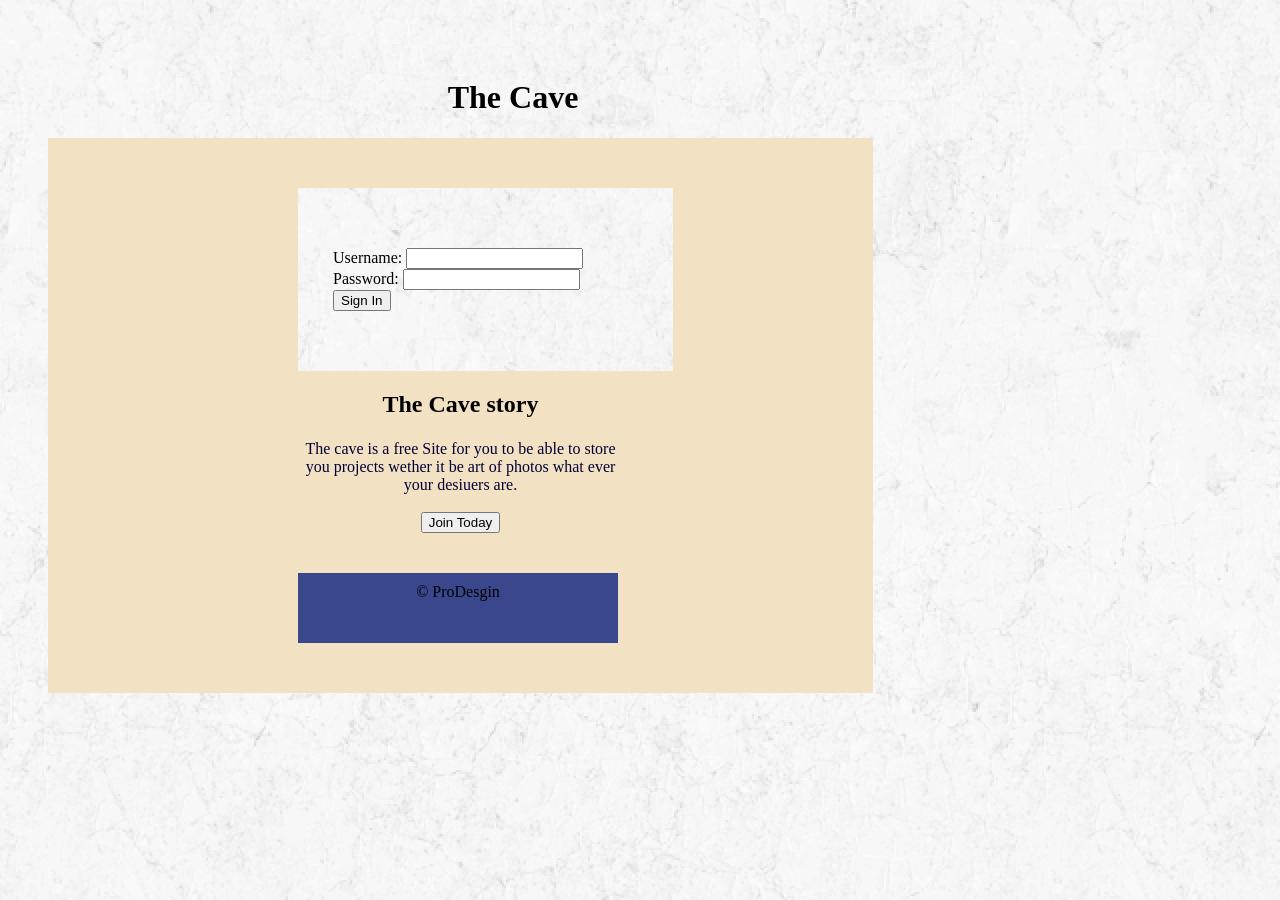
<file: Finning_Marcus_PWA2_project /index.html>
<!doctype html>
<html>
<head>
<meta charset="UTF-8">
<title>The Cave logon</title>
</head>
	<!-- CSS concatenated and minified via ant build script-->
	<link rel="stylesheet" href="css/style.css">
    <link rel="stylesheet" href="css/jquery-ui-1.10.4.custom.css">
    <link rel="stylesheet" href="css/jquery-ui-1.10.4.custom.min.css">
	<!-- end CSS-->
	
</head>

<body>



  

<!--- log on form with submit buttion and option to save log on info and or stay log on for 24 hours -->

<header class="main">
<h1>The Cave</h1>
</header>
<div class="contaner">


<div class="logon">
	<form id="loginForm" >
    <label>Username: </label><input name="signinButtion" type="text" id="user" class="masterTooltip"
    title="please enter your username" required /><br>
    <label>Password: </label><input name="signinBrttion" type="password" id="pass" class="masterTooltip" title="please enter your password" required/><br>
    <input name="signinButton" type="button" id="signinButtion" value="Sign In"/>
</div>




<div class="logo">
 
</div> 


<div align="left"><!-- the join section give you a littil history about us resion why to join the sight with a join us buttion to got the registration page-->
</div>
<div class="join">
  
    
<div align="center">
    <!-- join buttion -->
    <h2>The Cave story</h2>
    <div>
    
    <p>The cave is a free Site for you to be able to store you projects wether it be art of photos what ever your desiuers are.</p>
    <input name="register" type="button" id="register" value="Join Today"/> 
</div>
  
  <h2 align="center"></h2>
  <p align="center"></p>
</div>

<footer id="footer" 
		<div align="center">&copy; ProDesgin  </div>
</footer>



<!-- jquery -->
      <script src="http://ajax.googleapis.com/ajax/libs/jquery/1.11.0/jquery.min.js"></script>
      <!-- plugins -->
     
      <!-- main -->
      <script type="text/javascript" src="js/main.js"></script></div>
      <script type="text/javascript" src="js/jquery-ui-1.10.4.custom.js"></script>
    <script type="text/javascript" src="js/jquery-ui-1.10.4.custom.min.js"></script>


</body>
  
</html>
</file>
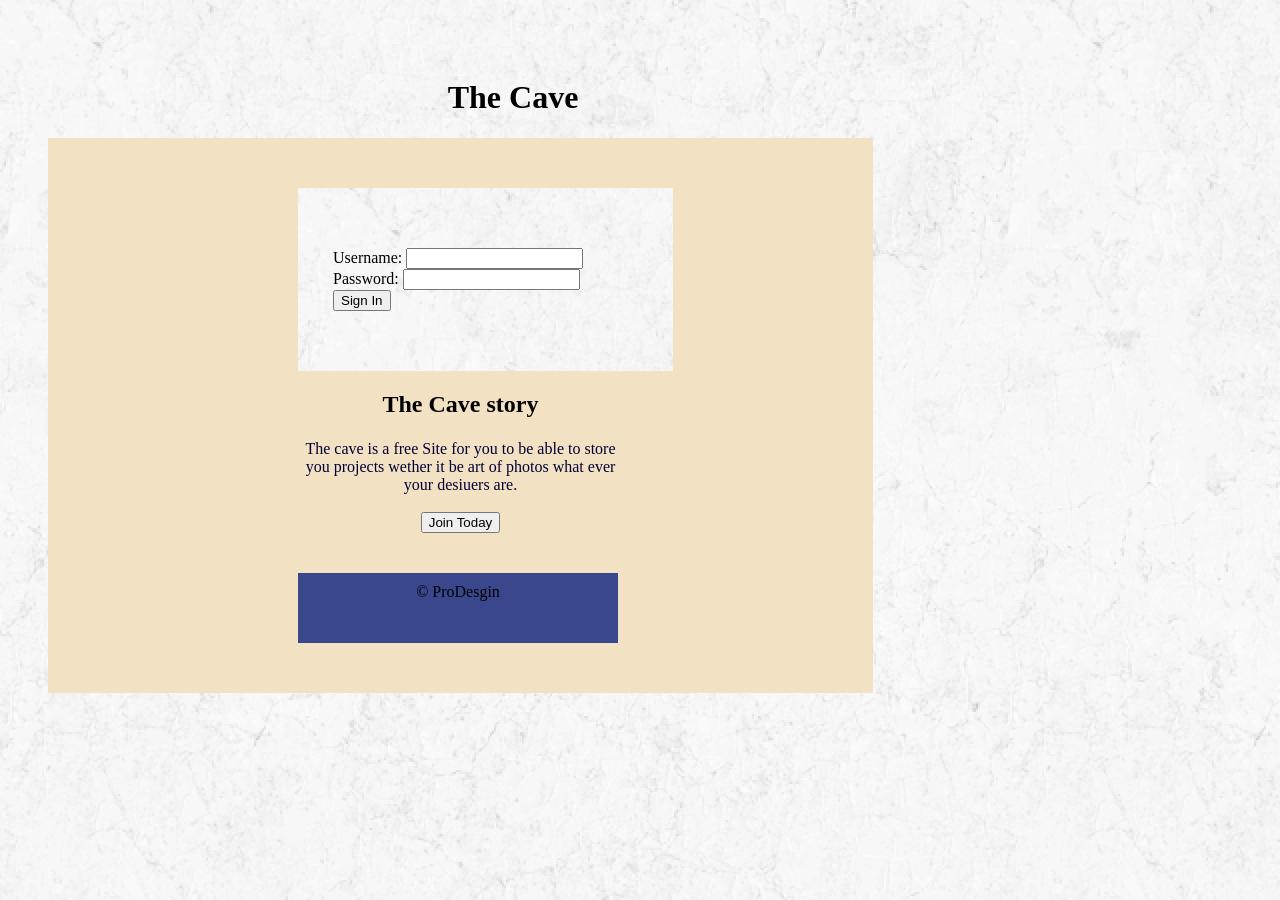
<file: Finning_Marcus_PWA2_project/index.html>
<!doctype html>
<html>
<head>
<meta charset="UTF-8">
<title>The Cave logon</title>
</head>
	<!-- CSS concatenated and minified via ant build script-->
	<link rel="stylesheet" href="css/style.css">
    <link rel="stylesheet" href="css/jquery-ui-1.10.4.custom.css">
    <link rel="stylesheet" href="css/jquery-ui-1.10.4.custom.min.css">
	<!-- end CSS-->
	
</head>

<body>



  

<!--- log on form with submit buttion and option to save log on info and or stay log on for 24 hours -->

<header class="main">
<h1>The Cave</h1>
</header>
<div class="contaner">


<div class="logon">
	<form id="loginForm" >
    <label>Username: </label><input name="signinButtion" type="text" id="user" class="masterTooltip"
    title="please enter your username" required /><br>
    <label>Password: </label><input name="signinBrttion" type="password" id="pass" class="masterTooltip" title="please enter your password" required/><br>
    <input name="signinButton" type="button" id="signinButtion" value="Sign In"/>
</div>




<div class="logo">
 
</div> 


<div align="left"><!-- the join section give you a littil history about us resion why to join the sight with a join us buttion to got the registration page-->
</div>
<div class="join">
  
    
<div align="center">
    <!-- join buttion -->
    <h2>The Cave story</h2>
    <div>
    
    <p>The cave is a free Site for you to be able to store you projects wether it be art of photos what ever your desiuers are.</p>
    <input name="regBtn" type="button" id="regBtn" value="Join Today"/> 
</div>
  
  <h2 align="center"></h2>
  <p align="center"></p>
</div>

<footer id="footer" 
		<div align="center">&copy; ProDesgin  </div>
</footer>



<!-- jquery -->
      <script src="http://ajax.googleapis.com/ajax/libs/jquery/1.11.0/jquery.min.js"></script>
      <!-- plugins -->
     
      <!-- main -->
      <script type="text/javascript" src="js/main.js"></script></div>
      <script type="text/javascript" src="js/jquery-ui-1.10.4.custom.js"></script>
    <script type="text/javascript" src="js/jquery-ui-1.10.4.custom.min.js"></script>


</body>
  
</html>
</file>
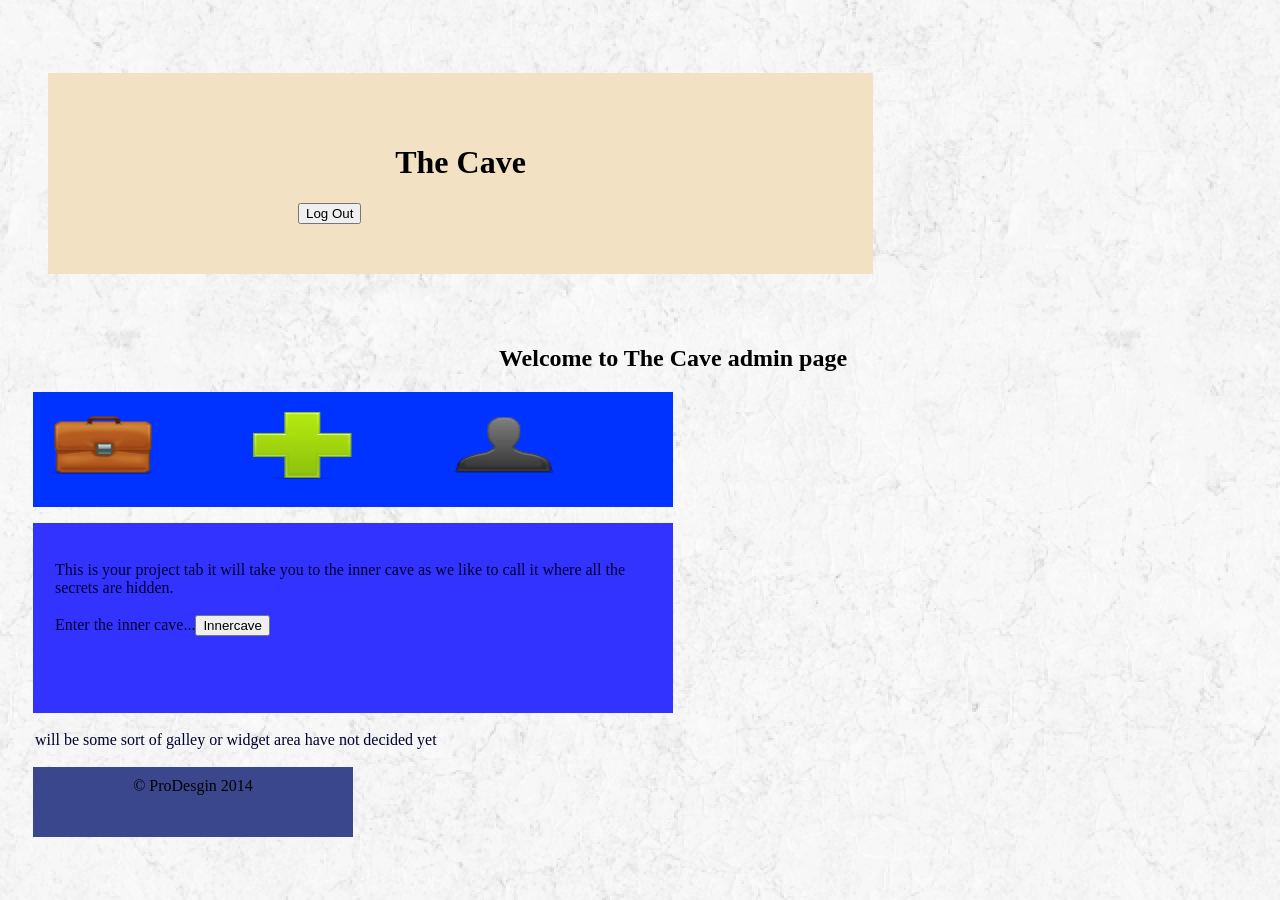
<file: Finning_Marcus_PWA2_project /admin.html>
<!doctype html>
<html>
<head>
<meta charset="UTF-8">
<title>The Cave Admin</title>

	<!-- CSS concatenated and minified via ant build script-->
	<link rel="stylesheet" href="css/style.css?v=1">
    <link rel="stylesheet" href="css/jquery-ui-1.10.4.custom.css">
    <link rel="stylesheet" href="css/jquery-ui-1.10.4.custom.min.css">
	<!-- end CSS-->
	
</head>

<body>
<div class="contaner">
<h1> The Cave </h1>
<header>
<div="logout">
<input name="logOut" type="button" id="logOut" value="Log Out"/>
</div>
</header>

<br>
<br>
		
		<h2> Welcome to The Cave admin page</h2>
<div>     <!-- admin box -->
<ul id="tabs-nav">
<li><a href="#projects"><img src="images/1408162345_briefcase_64.png" width="100px" height="67px" id="projects2"></a></li><li><a href="#tasks"><img src="images/plus.gif" width="100px" height="67px" id="tasks"></a></li><li><a href="#users"><img src="images/user.gif" width="100px" height="67px" id="users"></a></li>
</ul>
</div> 
<div id="tabs">
<p id="projects">
This is your project tab it will take you to the inner cave as we like to call it where all the secrets are hidden.<br><br>
Enter the inner cave...<input name="innercavebtn" type="button" id="innercavebtn" value="Innercave" />
<p id="tasks">
This is the task tab it will allow you to add and asign inner cave secrets to daybue or hide.<br><br>
Go to the Cave task...<input name="cavetaskbtn" type="button"  id="cavetaskbtn" value="CaveTask"/>
<p id="users">
this is the user buttion it will allow you to mangage and invite user to viwe you cave and update your cave profile.<br><br>Go to The cave user tab..<input name="caveuserbtn" type="button" id="caveuserbtn" value="Cave user"/>
</div>     <!-- content close-->
</div>     <!--nav close-->
<div class="gallery">
<p> will be some sort of galley or widget area have not decided yet</p>
</div>  

        
</div>

<footer id="footer" 
		<div align="center">&copy; ProDesgin 2014  </div>
</footer>


	
	
	
	<!-- jquery -->
	<script src="http://ajax.googleapis.com/ajax/libs/jquery/1.11.0/jquery.min.js"></script>
	<!-- plugins -->
    
	<!-- main -->
	<script type="text/javascript" src="js/main.js"></script>
	<script type="text/javascript" src="js/jquery-ui-1.10.4.custom.js"></script>
    <script type="text/javascript" src="js/jquery-ui-1.10.4.custom.min.js"></script>
  
</body>
</html>
</file>
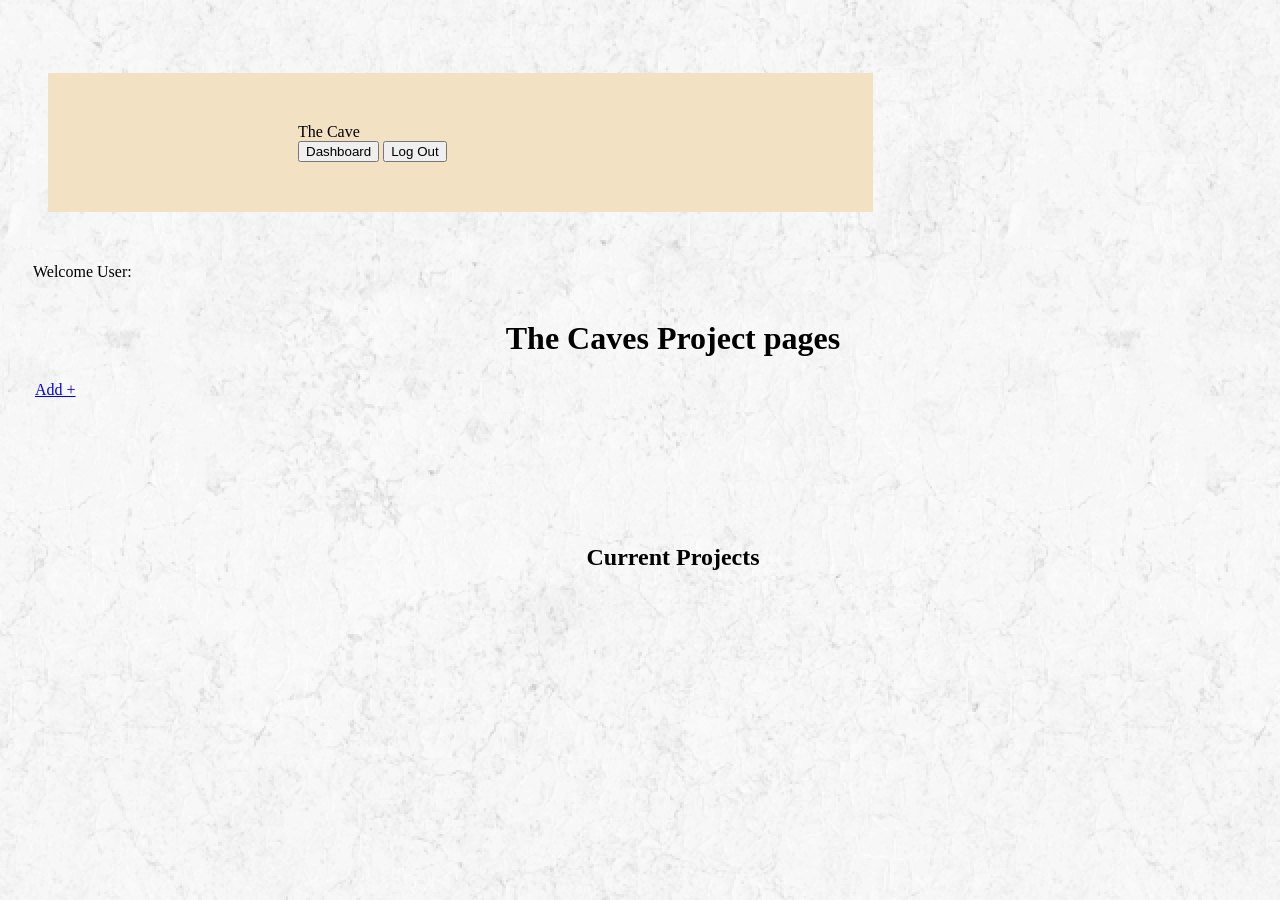
<file: Finning_Marcus_PWA2_project /projects.html>
<!doctype html>
<html>
<head>
<meta charset="UTF-8">
<title>The Cave Project</title>
</head>

<body>
	<!-- CSS concatenated and minified via ant build script-->
	<link rel="stylesheet" href="css/style.css?v=1">
    <link rel="stylesheet" href="css/jquery-ui-1.10.4.custom.css">
    <link rel="stylesheet" href="css/jquery-ui-1.10.4.custom.min.css">
	<!-- end CSS-->
	
</head>

<body>
<div class="contaner"
<h1> The Cave </h1>
<header>
<div="logout">
<input name="DashBoard" type="button" id="dashBoard" value="Dashboard"/>
<input name="logOut" type="button" id="logOut" value="Log Out"/>
</div>
</header>
<br>
<br>
<div class="userid">Welcome User:
</div>
<div class="container">
<br>
<br>
		
		<h1>  The Caves Project pages</h1>
</div>
<div class="welcome">
<p><a href="#" class="modalClick">Add +</a>
</p>
</div><!--closes Projects-->
<div id="projectlist">
			<h2>Current Projects</h2>

<div class="projects">

	</div> <!-- close project-->
</div><!-- close list-->

<!--- overlay --->
<div id="overlay">
	<div id="modal">
    	<span class="close">X</span>
  <h3 class="header">Add Project</h3>
  <div id="add">
  		<form id="addForm">
        	<label>project name:</label>
            <input name="projectName"type="text" id="projectName"/>
            <br>
        	<label>project Description:</label>
            <input name="projectDescription"type="text" id="projectDescription"/>
            <br>
            <label>project Duedate:</label>
            <input name="projectDuedate"type="text" id="projectDuedate" class="datePicker"/>
            <br>
            <label for="status">select status:</label>
 			<br>
            <label class="mystatus">
            <input type="radio" name="status" id="urgent"><img src="images/warning.png" width="69" height="75">
            </label> 
            <label class="mystatus">
            <input type="radio" name="status" id="normal"><img src="images/clock.png" width="69" height="75">
            </label>
            <label class="mystatus">
            <input type="radio" name="status" id="delayed"><img src="images/back-alt.png" width="69" height="75">
            </label> 
            <label class="mystatus">
            <input type="radio" name="status" id="complete"><img src="images/tick.png" width="69" height="75">
            </label> 
            <input name="addButton" type="button" id="addButton" value="add" />      
		</form>


</div>










<footer id="footer" 
		<div align="center">&copy; ProDesgin  </div>
</footer>






























</div>
	<!-- jquery -->
    
<script src="http://ajax.googleapis.com/ajax/libs/jquery/1.11.0/jquery.min.js"></script>
	<!-- plugins -->

	
	<!-- main -->
<script type="text/javascript" src="js/jquery-ui-1.10.4.custom.js"></script>
<script type="text/javascript" src="js/jquery-ui-1.10.4.custom.min.js"></script>
<script type="text/javascript" src="js/main.js"></script>


</body>
</html>
</file>
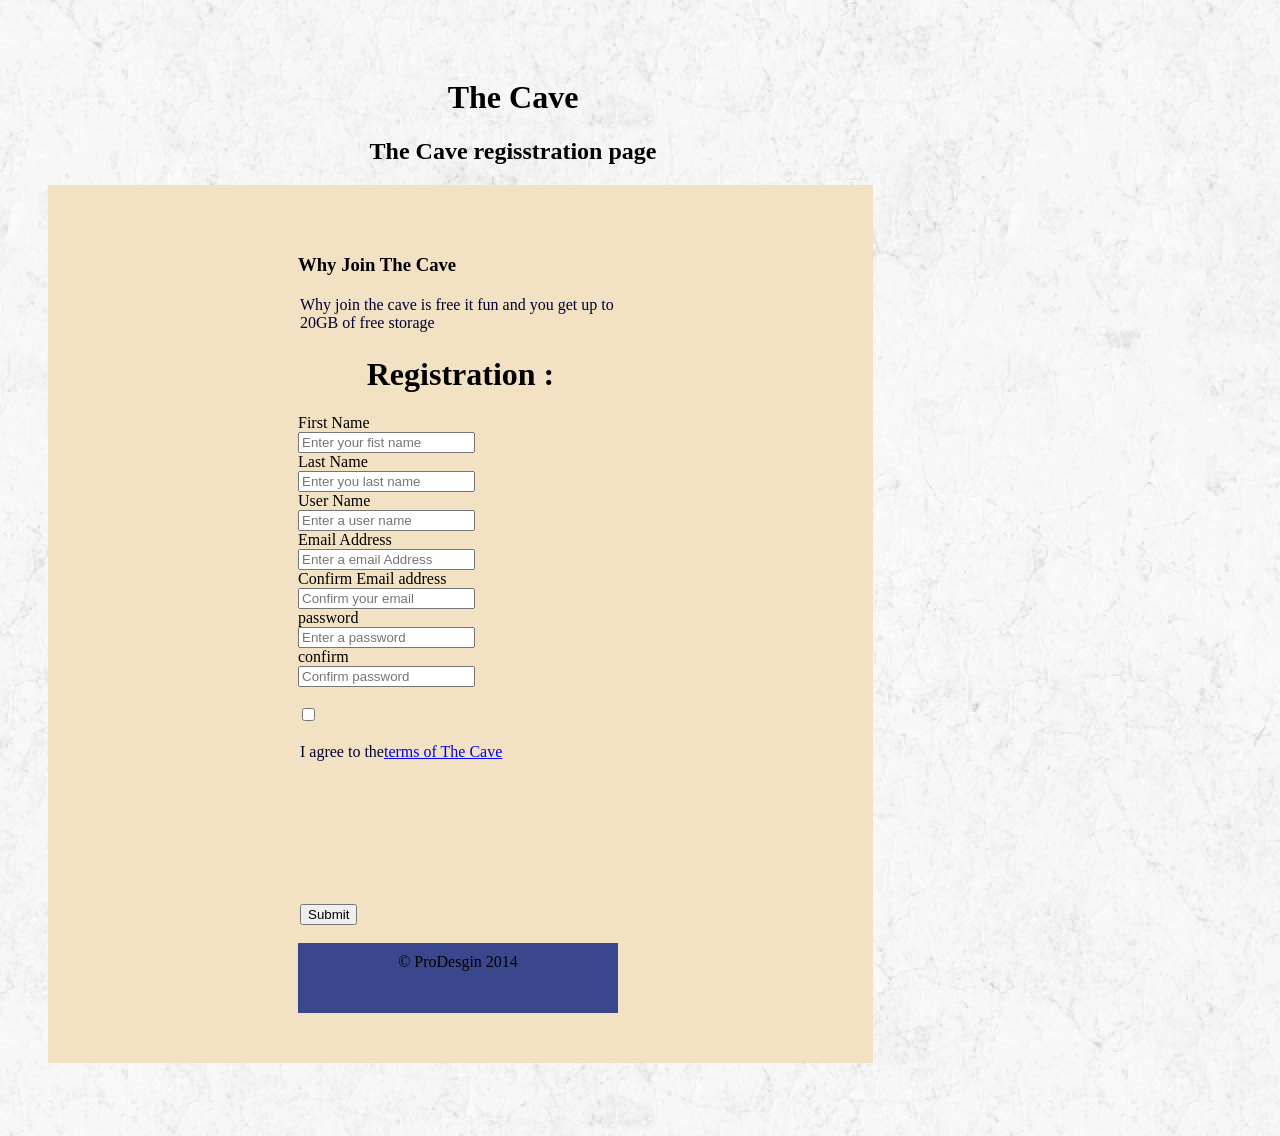
<file: Finning_Marcus_PWA2_project /registration.html>
<!doctype html>
<html>
<head>
<meta charset="UTF-8">
<title>The Cave Reg</title>

	<!-- CSS concatenated and minified via ant build script-->
	<link rel="stylesheet" href="css/style.css?v=1">
    <link rel="stylesheet" href="css/jquery-ui-1.10.4.custom.css">
    <link rel="stylesheet" href="css/jquery-ui-1.10.4.custom.min.css">
	<!-- end CSS-->
</head>


<body>
<header>
		
		<h1>The Cave</h1>
        <h2>The Cave regisstration page</h2>
</header>
<div class="contaner">
	
		<!-- why join-->
	  		<h3>Why Join The Cave</h3>
<p>		
Why join the cave is free it fun and you get up to 20GB of free storage 
  </p>
	
    
      <!-- registration form -->
<div class="register">
<h1>Registration :</h1>

  
    <label for="fist-name">First Name</label><br>
    <input id="first" type="text" name="first-name"
    placeholder="Enter your fist name"><br>
    <label for="last-name">Last Name</label><br>
    <input id="last" type="text" name="last-name"
    placeholder="Enter you last name"><br>
    <label for="user-name">User Name</label><br>
    <input id="userName" type="text" name="user-name"
    placeholder="Enter a user name"><br>
    <label for="email"> Email Address</label><br>
    <input id="email" type="email" name="email"
    placeholder="Enter a email Address" required><br>
    <label for="confirm">Confirm Email address</label><br>
    <input type="email" name="confirm" 
    placeholder="Confirm your email" required><br>
    <label for="password">password</label><br>
    <input id="password" type="password" name="password"
    placeholder="Enter a password" required><br>
    <label for="pass-confirm">confirm</label><br>
    <input type="password" name="pass-confirm"
    placeholder="Confirm password" required><br>
    
    <br>
    <input type="checkbox" required>
   <p> I agree to the<a href="#">terms of The Cave</a></p>
  <p>
    <input type="button"  id="register" value="Submit">
</p>

</div> 

<div>
<footer id="footer" 
		<div align="center">&copy; ProDesgin 2014  </div>
</footer>
</div>
	
	
	
	<!-- jquery -->
    
	<script src="http://ajax.googleapis.com/ajax/libs/jquery/1.11.0/jquery.min.js"></script>
	<!-- plugins -->

	
	<!-- main -->
    <script type="text/javascript" src="js/jquery-ui-1.10.4.custom.js"></script>
    <script type="text/javascript" src="js/jquery-ui-1.10.4.custom.min.js"></script>
	<script type="text/javascript" src="js/main.js"></script>
  
</body>
</html>
</file>
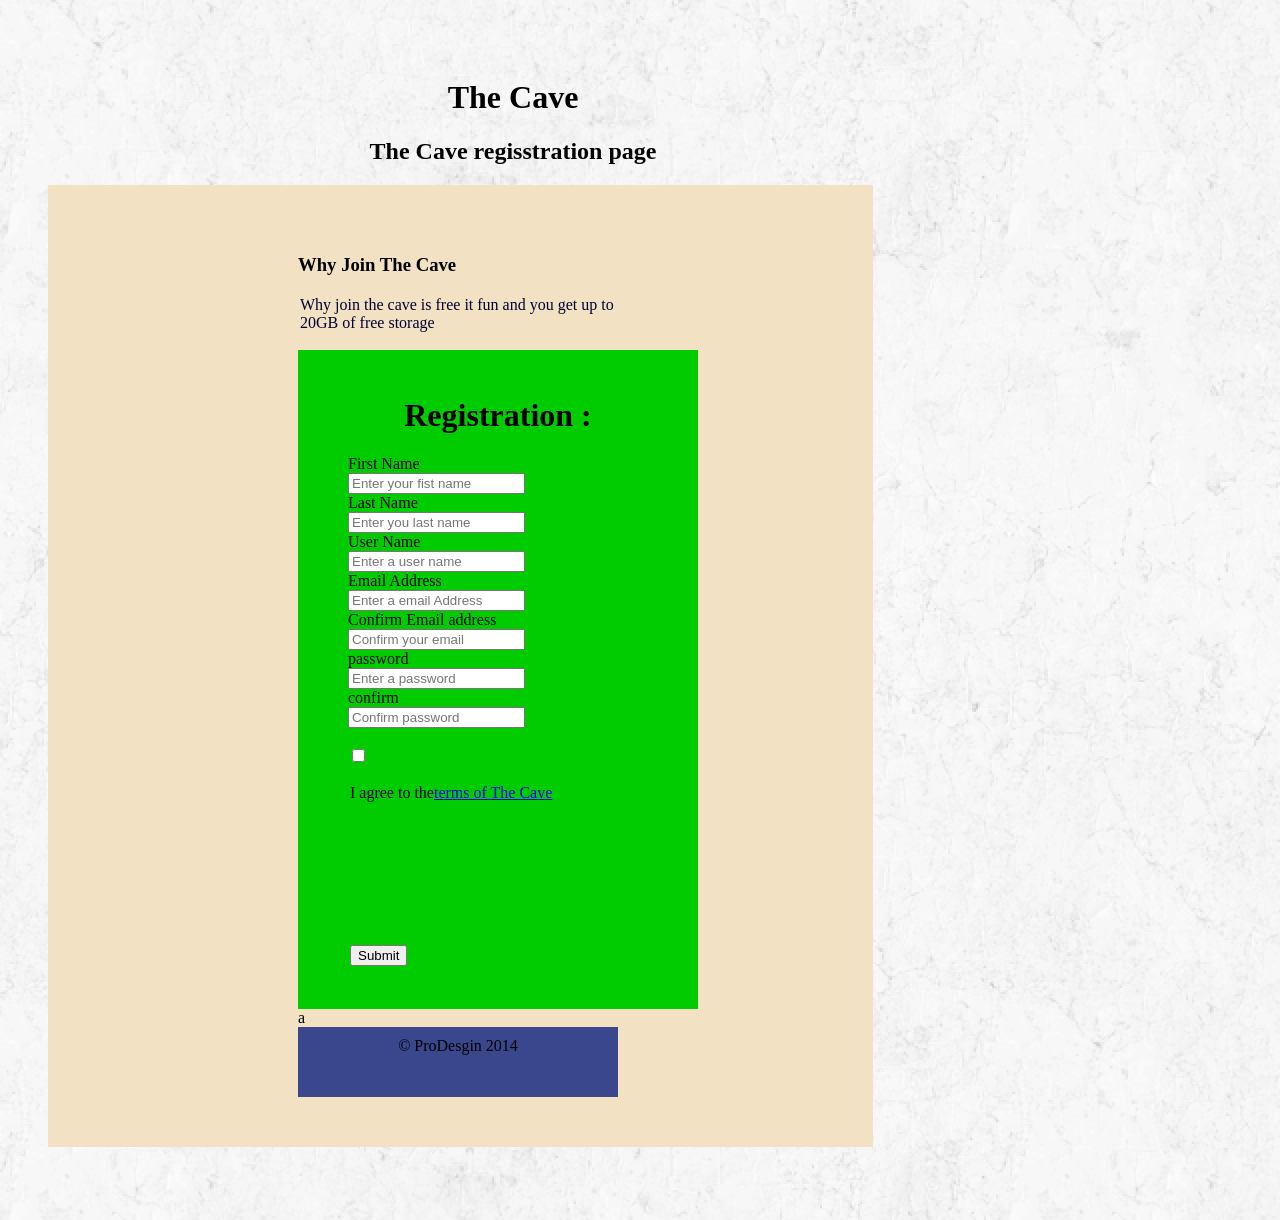
<file: Finning_Marcus_PWA2_project/registration.html>
<!doctype html>
<html>
<head>
<meta charset="UTF-8">
<title>The Cave Reg</title>

	<!-- CSS concatenated and minified via ant build script-->
	<link rel="stylesheet" href="css/style.css?v=1">
    <link rel="stylesheet" href="css/jquery-ui-1.10.4.custom.css">
    <link rel="stylesheet" href="css/jquery-ui-1.10.4.custom.min.css">
	<!-- end CSS-->
</head>


<body>
<header>
		
		<h1>The Cave</h1>
        <h2>The Cave regisstration page</h2>
</header>
<div class="contaner">
	
		<!-- why join-->
	  		<h3>Why Join The Cave</h3>
<p>		
Why join the cave is free it fun and you get up to 20GB of free storage 
  </p>
	
    
      <!-- registration form -->
<div class="regform">
<h1>Registration :</h1>

  
    <label for="fist-name">First Name</label><br>
    <input id="first" type="text" name="first-name"
    placeholder="Enter your fist name"><br>
    <label for="last-name">Last Name</label><br>
    <input id="last" type="text" name="last-name"
    placeholder="Enter you last name"><br>
    <label for="user-name">User Name</label><br>
    <input id="userName" type="text" name="user-name"
    placeholder="Enter a user name"><br>
    <label for="email"> Email Address</label><br>
    <input id="email" type="email" name="email"
    placeholder="Enter a email Address" required><br>
    <label for="confirm">Confirm Email address</label><br>
    <input type="email" name="confirm" 
    placeholder="Confirm your email" required><br>
    <label for="password">password</label><br>
    <input id="password" type="password" name="password"
    placeholder="Enter a password" required><br>
    <label for="pass-confirm">confirm</label><br>
    <input type="password" name="pass-confirm"
    placeholder="Confirm password" required><br>
    
    <br>
    <input type="checkbox" required>
   <p> I agree to the<a href="#">terms of The Cave</a></p>
  <p>
    <input type="button"  id="register" value="Submit">
</p>

</div> a

<div>
<footer id="footer" 
		<div align="center">&copy; ProDesgin 2014  </div>
</footer>
</div>
	
	
	
	<!-- jquery -->
    
	<script src="http://ajax.googleapis.com/ajax/libs/jquery/1.11.0/jquery.min.js"></script>
	<!-- plugins -->

	
	<!-- main -->
    <script type="text/javascript" src="js/jquery-ui-1.10.4.custom.js"></script>
    <script type="text/javascript" src="js/jquery-ui-1.10.4.custom.min.js"></script>
	<script type="text/javascript" src="js/main.js"></script>
  
</body>
</html>
</file>
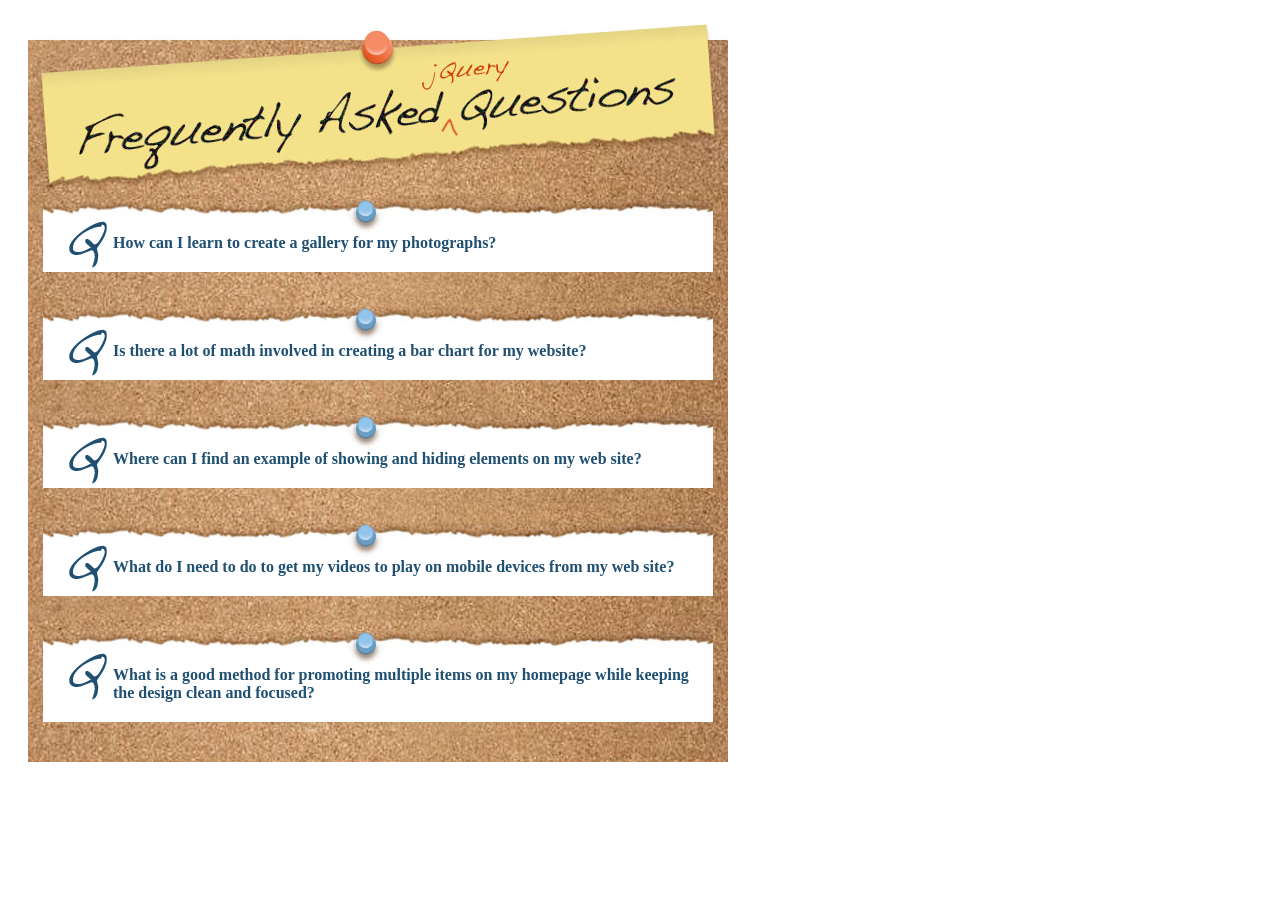
<file: Week2/Finning_Marcus_wk2_activity./faq.html>
<!doctype html>
<html>
<!-- MDFinning -->
<head>
<meta charset="UTF-8">
<title>FAQ</title>
		<meta http-equiv="Content-Type" content="text/html; charset=UTF-8" />
		<link rel="stylesheet" type="text/css" href="css/faq.css" />
        <script type="text/javascript" src="js/jquery-1.6.min.js"></script>
        <script type="text/javascript" src="js/faq.js"></script>
        
</head>
	<body>

<div class="faq_container">
	<img src="images/corkboard_heading.jpg" alt="corkboard_heading" width="700" height="175" />

	<!-- Question one -->
	<div class="faq">
	<div class="faq_question">
		<p>How can I learn to create a gallery for my photographs?</p>
</div>
	<div class="faq_answer_container">
	<div class="faq_answer">
	<p>The course listed below covers this topic.</p>
		<ul>
			<li><a href="http://www.lynda.com/Dreamweaver-CS3-tutorials/Create-an-Interactive-Photo-Gallery-with-jQuery-and-Dreamweaver/80446-2.html">Create an Interactive Photo Gallery with jQuery and Dreamweaver</a></li>
			</ul>
		</div>
	</div>
</div>
			
			<!-- Question Two -->
<div class="faq" id="barchart">
	<div class="faq_question">
		<p>Is there a lot of math involved in creating a bar chart for my website?</p>
</div>
<div class="faq_answer_container">
<div class="faq_answer">
		<p><img src="images/diagram.jpg" width="190" height="150" alt="diagram" style="float:right;margin-left:20px;" />In the courses listed below, the instructor shows you how to calculate the heights of each bar based on the size of the bars' container. When using jQuery, the amount of math is surprisingly small! The advantage of this approach is that the chart dimensions can be changed and the bars' height will be set in relation to each other and the height of the chart.</p>
		<ul>
			<li><a href="http://www.lynda.com/jQuery-1-5-tutorials/Create-an-Animated-Bar-Chart-with-jQuery/86001-2.html">Create an Animated Bar Chart with jQuery</a></li>
			<li><a href="http://www.lynda.com/jQuery-1-5-tutorials/Create-an-Animated-Bar-Chart-with-jQuery-and-Dreamweaver/93385-2.html">Create an Animated Bar Chart with jQuery and Dreamweaver</a></li>
		</ul>
	</div>
</div>
</div>

		<!-- Question Three -->
<div class="faq">
<div class="faq_question">
		<p>Where can I find an example of showing and hiding elements on my web site?</p>
</div>
<div class="faq_answer_container">
<div class="faq_answer">
		<p>Have a look at the courses below for examples of HTML elements being displayed based on a form element drop-down menu.</p>
			<ul>
				<li><a href="http://www.lynda.com/jQuery-1-5-tutorials/Create-an-Interactive-Map-with-jQuery/87636-2.html">Create an Interactive Map with jQuery</a></li>
				<li><a href="http://www.lynda.com/jQuery-1-5-tutorials/jQuery-Projects-Creating-an-Interactive-Map/80444-2.html">Create an Interactive Map with jQuery and Dreamweaver</a></li>
			</ul>
		</div>
	</div>
</div>
			
			<!-- Question four -->
<div class="faq">
<div class="faq_question">
		<p>What do I need to do to get my videos to play on mobile devices from my web site?</p>
</div>
<div class="faq_answer_container">
<div class="faq_answer">
		<p>In the courses listed below, the instructor shows you how to set up videos to play back on computers, tablets, and hand-held devices.</p>
			<ul>
				<li><a href="http://www.lynda.com/jQuery-tutorials/Create-an-Interactive-Video-Gallery-with-jQuery/85999-2.html">Create an Interactive Video Gallery with jQuery</a></li>
				<li><a href="http://www.lynda.com/Dreamweaver-CS3-tutorials/Create-an-Interactive-Video-Gallery-with-jQuery-and-Dreamweaver/87000-2.html">Create an Interactive Video Gallery with jQuery and Dreamweaver</a></li>
			</ul>
		</div>
	</div>
</div>
			
			<!-- Question five-->
<div class="faq">
<div class="faq_question">
		<p>What is a good method for promoting multiple items on my homepage while keeping the design clean and focused?</p>
	</div>
<div class="faq_answer_container">
<div class="faq_answer">
		<p>The following courses provide step-by-step instruction for creating a rotating marquee for your homepage. This marquee features navigation buttons and supports any number of panels, and is based on standard HTML markup.</p>
			<ul>
				<li><a href="http://www.lynda.com/Dreamweaver-CS3-tutorials/Create-an-Interactive-Homepage-Marquee-with-jQuery-and-Dreamweaver/80445-2.html">Create an Interactive Homepage Marquee with jQuery and Dreamweaver</a></li>
				</ul>
			<p><em>See also:</em></p>
				<ul>
					<li><a href="http://www.lynda.com/jQuery-tutorials/Set-a-Marquee-to-Autoplay-with-jQuery/85223-2.html">Set a Marquee to Autoplay with jQuery</a></li>
					<li><a href="http://www.lynda.com/Dreamweaver-CS3-tutorials/Set-a-Marquee-to-Autoplay-with-jQuery-and-Dreamweaver/85224-2.html">Set a Marquee to Autoplay with jQuery and Dreamweaver</a></li>
				</ul>
			</div>
		</div>
	</div>
			
</div>
			
					
</body>
</html>
</file>
<file: Finning_Marcus_PWA2_project /css/style.css>
/* =============================================================================
   Site Styles
   ========================================================================== */



body ,.logon {
	
	background-image:url(../images/rockywall_@2X.png);
	Width:100%;
	height:100%;
	padding:50px 25px 50px 25px;
	
	}
	
.contaner
{
	background-color: #f2e1c2;
	margin: 15px;
	padding:50px 250px 50px 250px;
	width: 325px;
}




a
{
display: inline-block;
width:200px;
height:141px;
position:relative;
-moz-box-sizing:border-box;
-webkit-box-sizing:border-box;
box-sizing:border-box;
}


footer
{
	background-color:#3b478c;
	width: 300px;
	height:50px;
	padding: 10px;
	text-align:center;
	
}
/* =============================================================================
   Page Styles
   ========================================================================== */
   
	 
article
{
 	text-align: inherit;
	display:inline;
	
}

#list,ol
{ 

font-size:1.5em;
text-decoration:underline;

  	

}

aside
{
	text-align: left;
	border:5px #993 groove;
	border-radius:10px 0px 10px 0px;
	
}
 	


#link li 
{  
	text-align:center;
	display:inline;
	
}
h1,h2
{ 
	text-size: 1.0em;
	text-align:center;
	font-family:font-family: 'Griffy', cursive;
}

p
{
	color: rgb(0,0,51);
	text-shadow: inherit;
	font-size: medium;
	padding: 2px 2px 2px 2px;
}


	 
 
 
 
 /*================== forms =======================================*/
 .regform {
	background-color:#0C0;
	padding:25px 50px 25px 50px;
	height: auto ;
	width: 300px;
	left: auto;
	right: auto;
	
	
	}
.form{
	background-color:#339;
	padding :25px 25px 25px 50px;
	width:200px;
	high
	right:auto;
	left:auto;
	font-size:1.0em;
	
		}

/*======================================================================
	mobal
=====================================================================*/

#overlay{
	width: 100%;
	height:100%;
	background: rgba(0,0,0,.5);
	position: absolute;
	top: 0;
	left:0;
	z-index:1000;
	display:none;
	}

#modal{
	width: 350px;
	background: #ccc;
	box-shadow: 0 0 10px #000;
	border-radius: 10px;
	overflow:hidden;
	position: relative;
	top: 50%;
	left:50%;
	margin-top: -200;
	margin-left:-200;
	z-index: 1001;
	display:none
	}
	
#modal.header{
		background: #543;
		color:#fff;
		padding:10px;
		
		}
		
#modal p{
	margin: 15px;
	}

#modal .close{
	position:absolute;
	right: 5px;
	top: 5px;
	font-size:16px;
	font-weight:bold;
	padding: 5px 10px;
	border: 1px solid #ccc;
	cursor: pointer;
	background-color: #f00;
	
	}
	
form {
	padding: 10px;
	}

form.input{
	padding:10px
	}
	
header {
	width:960px;
	}

.userid {
	width: 400px;
	float: left;
	}
.logoutbox{
	width: 400px;
	float:right;
	}
.mystatus > input[type=radio]{
	display:none;
	}
input[type=radio] + img{
	cursor: pointer;
	border:2px solid transparent;
	}
input[type=radio]:checked + img{
	cursor: pointer;
	border:2px solid #f00;
	}
/*============ tooltip ======================================*/
.tooltip{
	display:none;
	position:absolute;
	border: 1px solid #03F;
	background-color: #006;
	border-radius: 5px;
	padding: 10px;
	color: #fff;
	font-size:12px arial;
	}
/*=============== admins dash==============================*/
#tabs {
	background-color:#33F;
	width:600px;
	height:150px;
	padding:20px;
	}

#tabs-nav{
	width:600px;
	height:75px;
	padding:20px;
	background-color:#03f;
	text-decoration:none;
	list-style-type:none;
	}
#tabs-nav li {
	display: inline;
	}


/* =============================================================================
   Media Queries
   ========================================================================== */

/* =============================================================================
   Font-Face
   ========================================================================== */
</file>
<file: Finning_Marcus_PWA2_project/css/style.css>
/* =============================================================================
   Site Styles
   ========================================================================== */



body ,.logon {
	
	background-image:url(../images/rockywall_@2X.png);
	Width:100%;
	height:100%;
	padding:50px 25px 50px 25px;
	
	}
	
.contaner
{
	background-color: #f2e1c2;
	margin: 15px;
	padding:50px 250px 50px 250px;
	width: 325px;
}




a
{
display: inline-block;
width:200px;
height:141px;
position:relative;
-moz-box-sizing:border-box;
-webkit-box-sizing:border-box;
box-sizing:border-box;
}


footer
{
	background-color:#3b478c;
	width: 300px;
	height:50px;
	padding: 10px;
	text-align:center;
	
}
/* =============================================================================
   Page Styles
   ========================================================================== */
   
	 
article
{
 	text-align: inherit;
	display:inline;
	
}

#list,ol
{ 

font-size:1.5em;
text-decoration:underline;

  	

}

aside
{
	text-align: left;
	border:5px #993 groove;
	border-radius:10px 0px 10px 0px;
	
}
 	


#link li 
{  
	text-align:center;
	display:inline;
	
}
h1,h2
{ 
	text-size: 1.0em;
	text-align:center;
	font-family:font-family: 'Griffy', cursive;
}

p
{
	color: rgb(0,0,51);
	text-shadow: inherit;
	font-size: medium;
	padding: 2px 2px 2px 2px;
}


	 
 
 
 
 /*================== forms =======================================*/
 .regform {
	background-color:#0C0;
	padding:25px 50px 25px 50px;
	height: auto ;
	width: 300px;
	left: auto;
	right: auto;
	
	
	}
.form{
	background-color:#339;
	padding :25px 25px 25px 50px;
	width:200px;
	high
	right:auto;
	left:auto;
	font-size:1.0em;
	
		}

/*======================================================================
	mobal
=====================================================================*/

#overlay{
	width: 100%;
	height:100%;
	background: rgba(0,0,0,.5);
	position: absolute;
	top: 0;
	left:0;
	z-index:1000;
	display:none;
	}

#modal{
	width: 350px;
	background: #ccc;
	box-shadow: 0 0 10px #000;
	border-radius: 10px;
	overflow:hidden;
	position: relative;
	top: 50%;
	left:50%;
	margin-top: -200;
	margin-left:-200;
	z-index: 1001;
	display:none
	}
	
#modal.header{
		background: #543;
		color:#fff;
		padding:10px;
		
		}
		
#modal p{
	margin: 15px;
	}

#modal .close{
	position:absolute;
	right: 5px;
	top: 5px;
	font-size:16px;
	font-weight:bold;
	padding: 5px 10px;
	border: 1px solid #ccc;
	cursor: pointer;
	background-color: #f00;
	
	}
	
form {
	padding: 10px;
	}

form.input{
	padding:10px
	}
	
header {
	width:960px;
	}

.userid {
	width: 400px;
	float: left;
	}
.logoutbox{
	width: 400px;
	float:right;
	}
.mystatus > input[type=radio]{
	display:none;
	}
input[type=radio] + img{
	cursor: pointer;
	border:2px solid transparent;
	}
input[type=radio]:checked + img{
	cursor: pointer;
	border:2px solid #f00;
	}
/*============ tooltip ======================================*/
.tooltip{
	display:none;
	position:absolute;
	border: 1px solid #03F;
	background-color: #006;
	border-radius: 5px;
	padding: 10px;
	color: #fff;
	font-size:12px arial;
	}
/*=============== admins dash==============================*/
#tabs {
	background-color:#33F;
	width:600px;
	height:150px;
	padding:20px;
	}

#tabs-nav{
	width:600px;
	height:75px;
	padding:20px;
	background-color:#03f;
	text-decoration:none;
	list-style-type:none;
	}
#tabs-nav li {
	display: inline;
	}


/* =============================================================================
   Media Queries
   ========================================================================== */

/* =============================================================================
   Font-Face
   ========================================================================== */
</file>
<file: Week2/Finning_Marcus_wk2_activity./css/faq.css>
@charset "UTF-8";

body {font-family: "Trebuchet MS"; }
p { margin: 0px; }
a { color: #bf572c; }
a:hover { color: #000; }

.faq_container {
	margin: 20px 0px 0px 20px;
	padding: 0px 0px 5px 0px;
	width: 700px;
	background: url(../images/corkboard_tile.jpg) 0px 0px;
}

.faq {
	margin: 0px 15px 35px 15px;
	padding: 35px 15px 15px 70px;
	position: relative;
	background: #fff url(../images/note_top.jpg) no-repeat 0px 0px;
}

.faq_question { margin: 0px; padding: 0px 0px 5px 0px; display: inline-block; cursor: help; font-weight: bold; color: #1f4f71; }

.faq_answer_container { height: 0px; overflow: hidden; padding: 0px; color: #bf572c; }
.faq_answer { margin: 0px; padding: 0px; color: #bf572c; font-weight: normal; }

.faq .letter_q { width: 40px; height: 50px; position: absolute; top: 20px; left: 25px; background: url(../images/q.png) 0px 0px; }
.faq .letter_a { width: 43px; height: 40px; position: absolute; top: 42px; left: 23px; background: url(../images/a.png) 0px 0px; display: none;}
</file>
